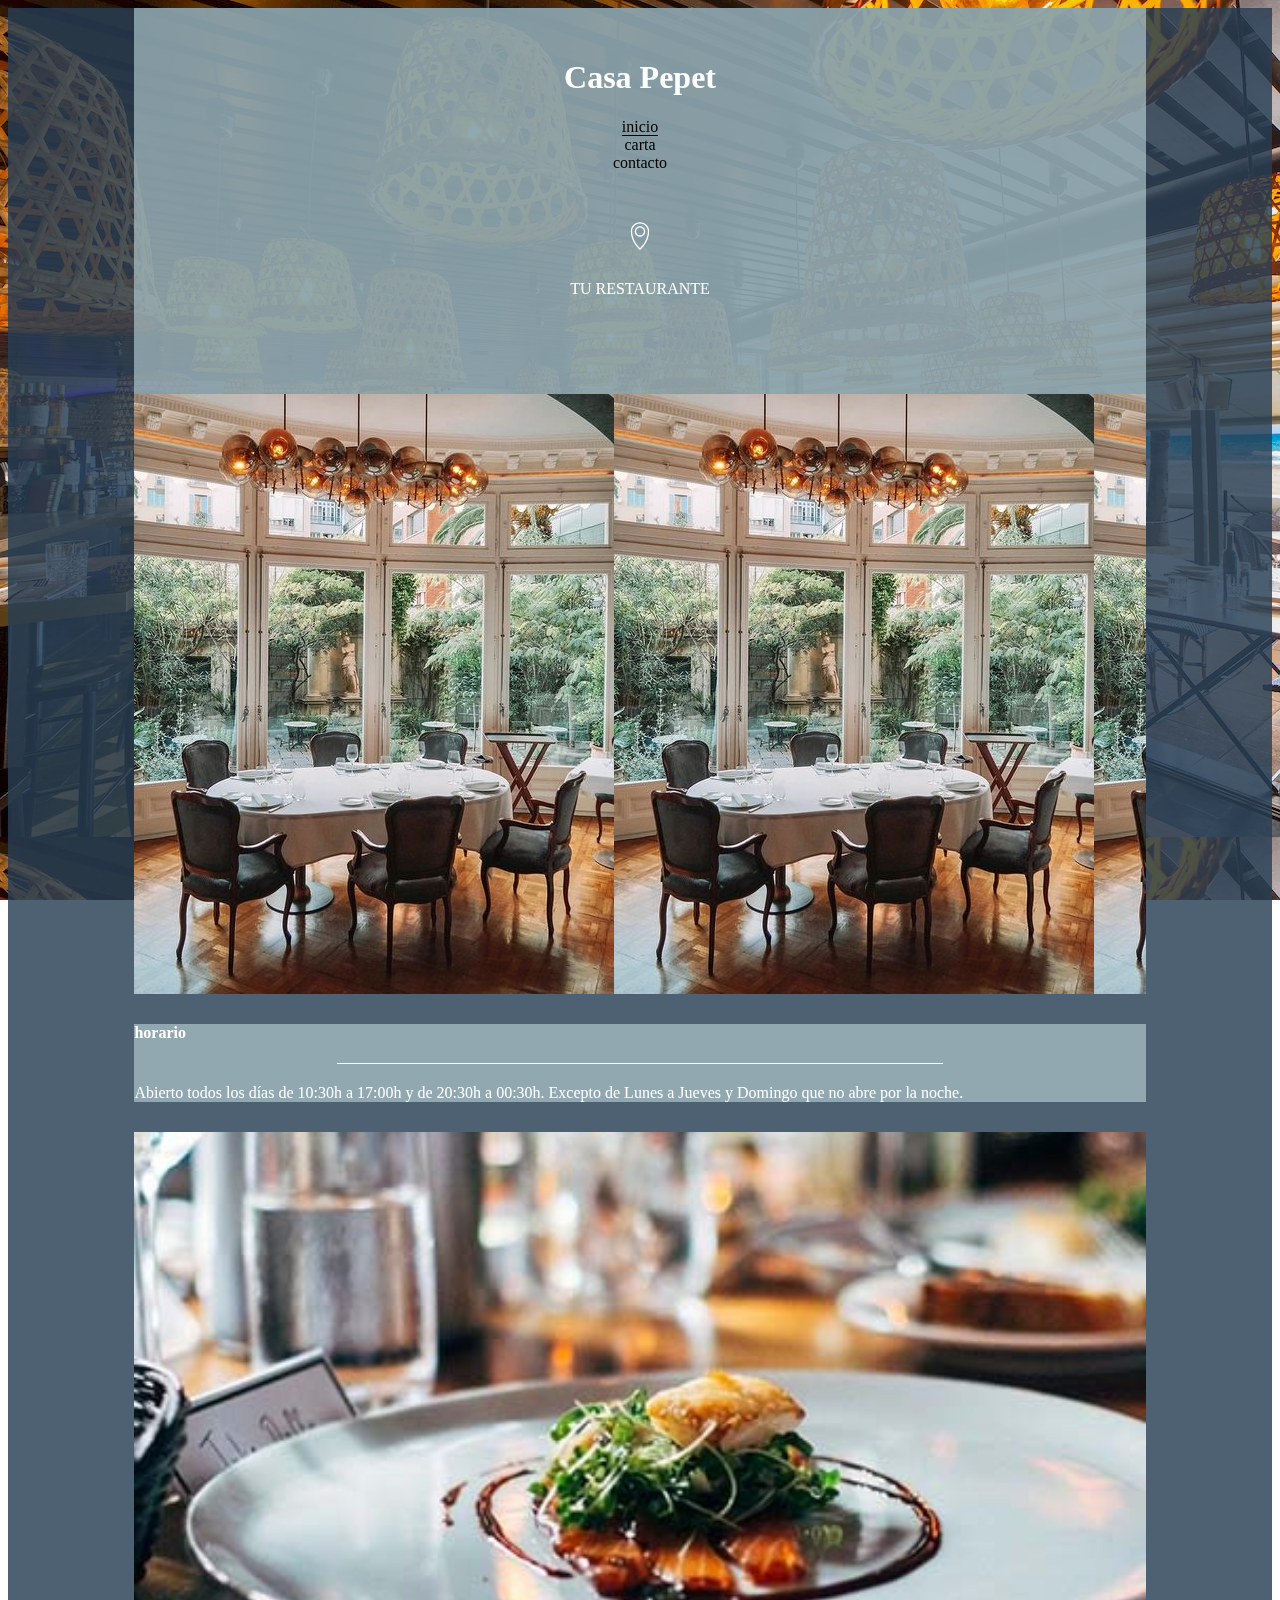
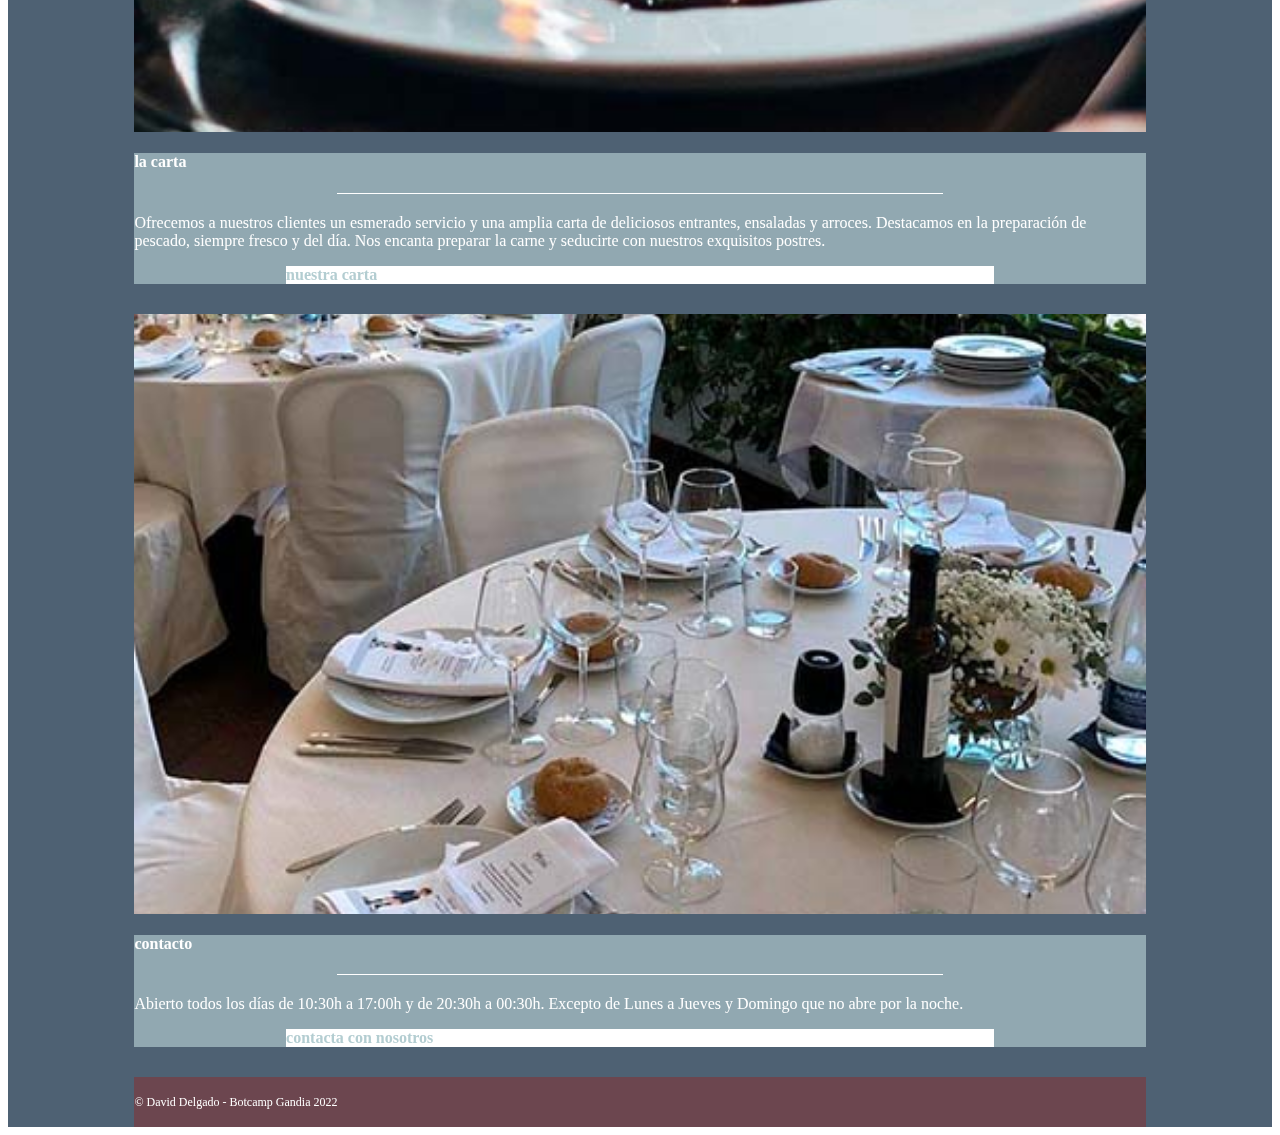
<file: index.html>
<!DOCTYPE html>
<html lang="en">
<head>
    <meta charset="UTF-8">
    <meta http-equiv="X-UA-Compatible" content="IE=edge">
    <meta name="viewport" content="width=device-width, initial-scale=1.0">
    <title>Casa Pepet</title>
    <link rel="stylesheet" href="style/styles.css">
    <!-- CSS only -->
    <link href="https://cdn.jsdelivr.net/npm/bootstrap@5.2.1/dist/css/bootstrap.min.css" rel="stylesheet" integrity="sha384-iYQeCzEYFbKjA/T2uDLTpkwGzCiq6soy8tYaI1GyVh/UjpbCx/TYkiZhlZB6+fzT" crossorigin="anonymous">
</head>
<body>
  <div class="bg"></div> <!-- Imagen fondo -->
  <div class="fondo"> <!-- Overlay -->

    <!-- Encabezado  -->
    <header >
      <div class="container encabezado">
        <div class="titulo">
          <h1 class="display-5">Casa Pepet</h1>
        </div>
        <div class="row justify-content-center nav py-2 text-center">
          <div class="col-3 text-end">
            <a href="./" class="activo">inicio</a>
          </div>
          <div class="col-3">
            <a href="./carta.html">carta</a>
          </div>
          <div class="col-3 text-start">
            <a href="./contacto.html">contacto</a>
          </div>
        </div>
        <div class="subtitulo">
          <svg class="svg-icon" viewBox="0 0 20 20">
            <path d="M10,1.375c-3.17,0-5.75,2.548-5.75,5.682c0,6.685,5.259,11.276,5.483,11.469c0.152,0.132,0.382,0.132,0.534,0c0.224-0.193,5.481-4.784,5.483-11.469C15.75,3.923,13.171,1.375,10,1.375 M10,17.653c-1.064-1.024-4.929-5.127-4.929-10.596c0-2.68,2.212-4.861,4.929-4.861s4.929,2.181,4.929,4.861C14.927,12.518,11.063,16.627,10,17.653 M10,3.839c-1.815,0-3.286,1.47-3.286,3.286s1.47,3.286,3.286,3.286s3.286-1.47,3.286-3.286S11.815,3.839,10,3.839 M10,9.589c-1.359,0-2.464-1.105-2.464-2.464S8.641,4.661,10,4.661s2.464,1.105,2.464,2.464S11.359,9.589,10,9.589"></path>
          </svg>
          <p class="display-6">TU RESTAURANTE</p>
        </div>
      </div>
    </header>

    <!-- Secciones -->

    <!-- Sección horario -->

    <div class="container horario-section px-3">
      <div class="row">
        <div class="col-12 col-md-6 separador1">
          <section class="separador">
        </div>
        <div class="col-12 col-md-6 horario-text">
          <section class="info p-3 horario contenedor d-flex align-items-center">
            <div class="text-center ">
              <h4 class="mx-auto">horario</h4>
              <div class="linea"></div>
              <p>Abierto todos los días de 10:30h a 17:00h y de 20:30h a 00:30h.
                Excepto de Lunes a Jueves y Domingo que no abre por la noche.</p>
              </div>
            </section>
          </div>
        </div>
      </section>
    </div>

    <!-- Seccion carta -->
    <div class="container carta-section">
      <div class="row">
        <div class="col-12 col-md-6 order-md-2 separador2">
          <section class="separador">
          </section>
        </div>
        <div class="col-12 col-md-6 order-md-1 carta-text">
          <section class="py-3 carta contenedor">
            <div class="container d-flex align-items-center" >
              <div>
                <div class="row" >
                  <div class="col text-center ">
                    <h4>la carta</h4>
                    <div class="linea"></div>
                  </div>
                </div>
                <div class="row">
                  <div class="col-12">
                    <p>Ofrecemos a nuestros clientes un esmerado servicio y una amplia carta de deliciosos entrantes, ensaladas y arroces. Destacamos en la preparación de pescado, siempre fresco y del día. Nos encanta preparar la carne y seducirte con nuestros exquisitos postres.</p>
                  </div>
                  <div class="col-12 text-center">
                    <p class="pa-3 boton"><a href="./carta.html">nuestra carta</a></p>
                  </div>
                </div>
              </div>
            </div>
          </section>
        </div>
      </div>
    </div>

    <!-- Sección contacto -->

    <div class="container contacto-section">
      <div class="row">
        <div class="col-12 col-md-6 separador3">
          <section class="separador"></section>
        </div>
        <div class="col-12 col-md-6 contacto-text">
          <section class="info py-3 contacto contenedor d-flex align-items-center px-3">
            <div class="text-center">
              <h4 class="mx-auto my-3">contacto</h4>
              <div class="linea"></div>
              <p>Abierto todos los días de 10:30h a 17:00h y de 20:30h a 00:30h.
                Excepto de Lunes a Jueves y Domingo que no abre por la noche.</p>
                <p class="pa-4 boton"><a href="./contacto.html">contacta con nosotros</a></p>
            </div>
          </section>
    
        </div>
      </div>
    </div>

<!-- Footer -->

    <footer>
      <div class="row text-center">
        <div class="col copy">
          &copy; David Delgado - Botcamp Gandia 2022
        </div>
      </div>
    </footer>
  </div>
    
    <!-- JavaScript Bundle with Popper -->
<script src="https://cdn.jsdelivr.net/npm/bootstrap@5.2.1/dist/js/bootstrap.bundle.min.js" integrity="sha384-u1OknCvxWvY5kfmNBILK2hRnQC3Pr17a+RTT6rIHI7NnikvbZlHgTPOOmMi466C8" crossorigin="anonymous"></script>
</body>
</html>
</file>
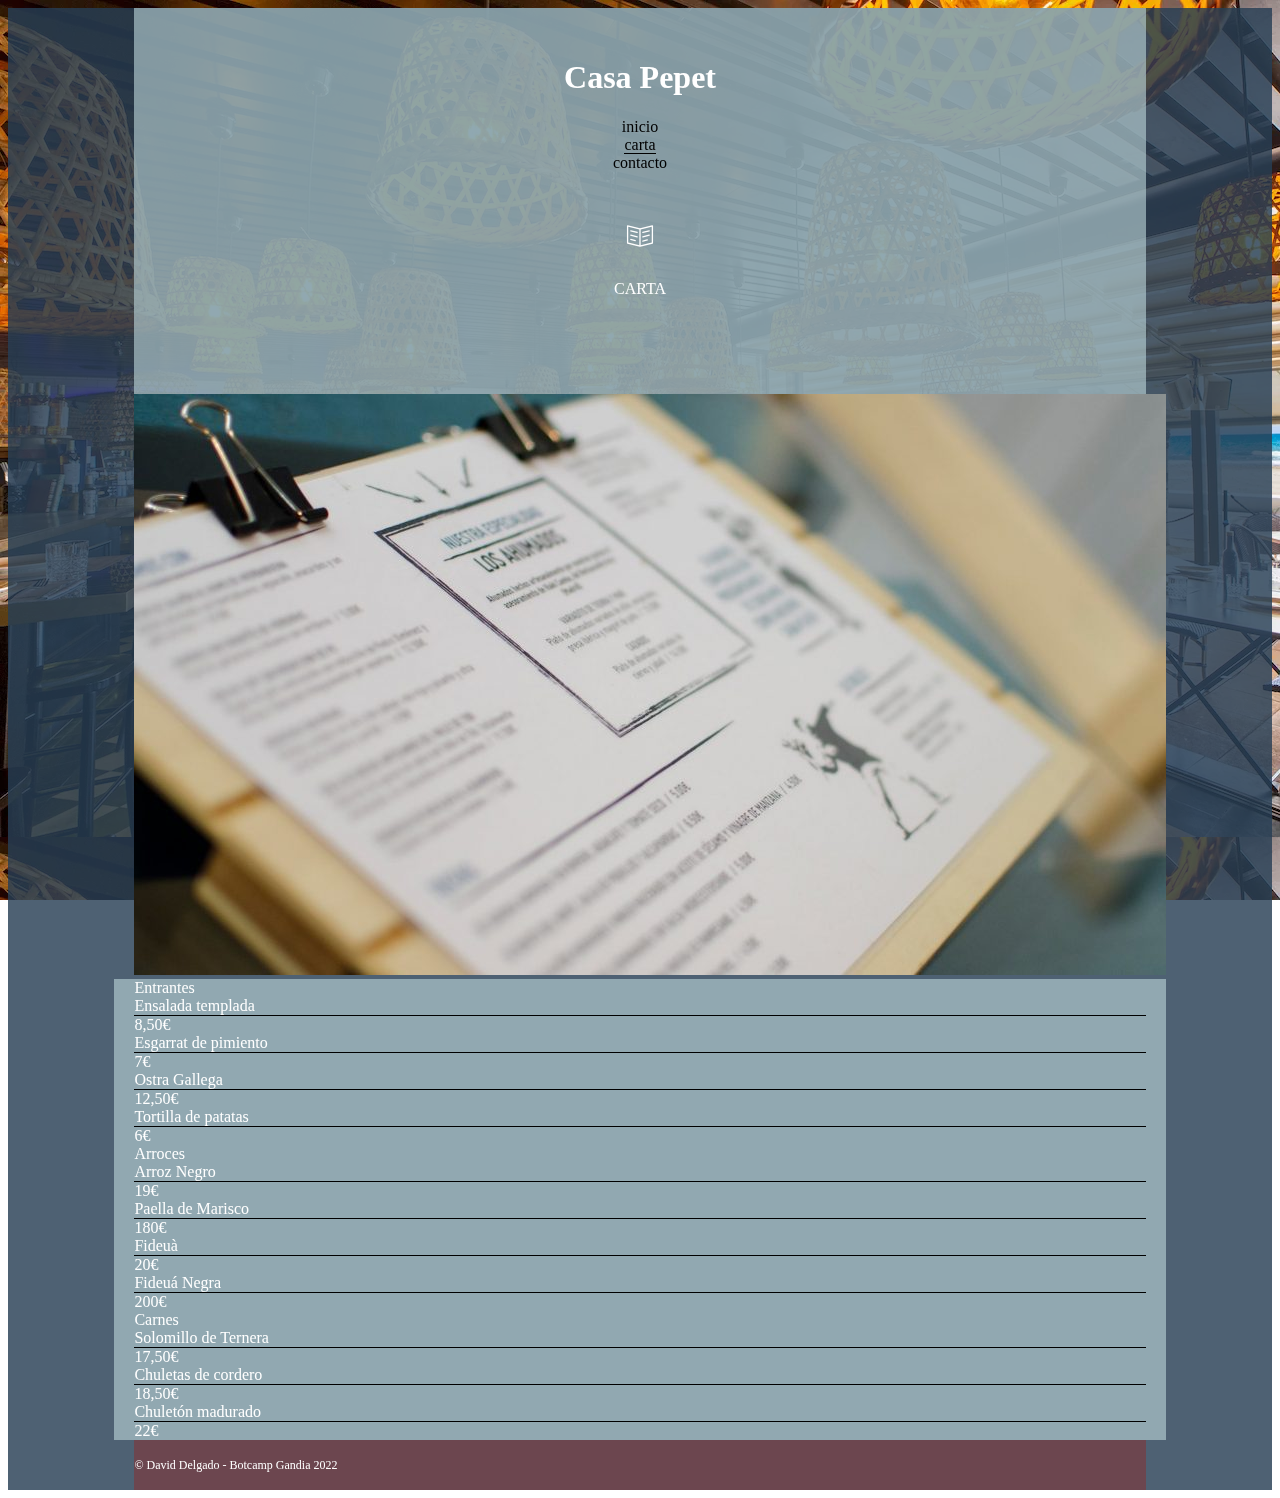
<file: carta.html>
<!DOCTYPE html>
<html lang="en">
<head>
    <meta charset="UTF-8">
    <meta http-equiv="X-UA-Compatible" content="IE=edge">
    <meta name="viewport" content="width=device-width, initial-scale=1.0">
    <title>Casa Pepet</title>
    <link rel="stylesheet" href="style/styles.css">
    <!-- CSS only -->
    <link href="https://cdn.jsdelivr.net/npm/bootstrap@5.2.1/dist/css/bootstrap.min.css" rel="stylesheet" integrity="sha384-iYQeCzEYFbKjA/T2uDLTpkwGzCiq6soy8tYaI1GyVh/UjpbCx/TYkiZhlZB6+fzT" crossorigin="anonymous">
</head>
<body>
  <div class="bg"></div>
  <div class="fondo">
    <header>
        <div class="encabezado">
          <div class="titulo">
            <h1 class="display-5">Casa Pepet</h1>
          </div>
          <div class="row justify-content-center nav py-2 text-center">
            <div class="col-3 text-end">
              <a href="./">inicio</a>
            </div>
            <div class="col-3 ">
              <a href="./carta.html" class="activo">carta</a>
            </div>
            <div class="col-3 text-start">
              <a href="./contacto.html">contacto</a>
            </div>
          </div>
          <div class="subtitulo">
            <svg class="svg-icon" viewBox="0 0 20 20">
							<path d="M8.627,7.885C8.499,8.388,7.873,8.101,8.13,8.177L4.12,7.143c-0.218-0.057-0.351-0.28-0.293-0.498c0.057-0.218,0.279-0.351,0.497-0.294l4.011,1.037C8.552,7.444,8.685,7.667,8.627,7.885 M8.334,10.123L4.323,9.086C4.105,9.031,3.883,9.162,3.826,9.38C3.769,9.598,3.901,9.82,4.12,9.877l4.01,1.037c-0.262-0.062,0.373,0.192,0.497-0.294C8.685,10.401,8.552,10.18,8.334,10.123 M7.131,12.507L4.323,11.78c-0.218-0.057-0.44,0.076-0.497,0.295c-0.057,0.218,0.075,0.439,0.293,0.495l2.809,0.726c-0.265-0.062,0.37,0.193,0.495-0.293C7.48,12.784,7.35,12.562,7.131,12.507M18.159,3.677v10.701c0,0.186-0.126,0.348-0.306,0.393l-7.755,1.948c-0.07,0.016-0.134,0.016-0.204,0l-7.748-1.948c-0.179-0.045-0.306-0.207-0.306-0.393V3.677c0-0.267,0.249-0.461,0.509-0.396l7.646,1.921l7.654-1.921C17.91,3.216,18.159,3.41,18.159,3.677 M9.589,5.939L2.656,4.203v9.857l6.933,1.737V5.939z M17.344,4.203l-6.939,1.736v9.859l6.939-1.737V4.203z M16.168,6.645c-0.058-0.218-0.279-0.351-0.498-0.294l-4.011,1.037c-0.218,0.057-0.351,0.28-0.293,0.498c0.128,0.503,0.755,0.216,0.498,0.292l4.009-1.034C16.092,7.085,16.225,6.863,16.168,6.645 M16.168,9.38c-0.058-0.218-0.279-0.349-0.498-0.294l-4.011,1.036c-0.218,0.057-0.351,0.279-0.293,0.498c0.124,0.486,0.759,0.232,0.498,0.294l4.009-1.037C16.092,9.82,16.225,9.598,16.168,9.38 M14.963,12.385c-0.055-0.219-0.276-0.35-0.495-0.294l-2.809,0.726c-0.218,0.056-0.351,0.279-0.293,0.496c0.127,0.506,0.755,0.218,0.498,0.293l2.807-0.723C14.89,12.825,15.021,12.603,14.963,12.385"></path>
						</svg>
            <p class="display-6">CARTA</p>

          </div>
        </div>
    </header>
    <section class="separador">
      <div class="container">
        <div class="row">
          <img class="pa-0" src="img/carta.jpg" alt="">
        </div>
      </div>
    </section>
    <section class="contenedor">
      <div class="container fluid py-3 ">
        <!-- Entrentes -->
        <div class="row">
          <div class="col text-center py-2">Entrantes</div>
        </div>
        <div class="row">
          <div class="col-auto">Ensalada templada</div>
          <div class="col activo"></div>
          <div class="col-auto">8,50€</div>
        </div>
        <div class="row">
          <div class="col-auto">Esgarrat de pimiento</div>
          <div class="col activo"></div>
          <div class="col-auto">7€</div>
        </div>
        <div class="row">
          <div class="col-auto">Ostra Gallega</div>
          <div class="col activo"></div>
          <div class="col-auto">12,50€</div>
        </div>
        <div class="row mb-2">
          <div class="col-auto">Tortilla de patatas</div>
          <div class="col activo"></div>
          <div class="col-auto">6€</div>
        </div>
        <!-- Arroces -->
        <div class="row">
          <div class="col text-center  py-2">Arroces</div>
        </div>
        <div class="row">
          <div class="col-auto">Arroz Negro</div>
          <div class="col activo"></div>
          <div class="col-auto">19€</div>
        </div>
        <div class="row">
          <div class="col-auto">Paella de Marisco</div>
          <div class="col activo"></div>
          <div class="col-auto">180€</div>
        </div>
        <div class="row">
          <div class="col-auto">Fideuà</div>
          <div class="col activo"></div>
          <div class="col-auto">20€</div>
        </div>
        <div class="row  mb-2">
          <div class="col-auto">Fideuá Negra</div>
          <div class="col activo"></div>
          <div class="col-auto">200€</div>
        </div>
        <!-- Carnes -->
        <div class="row">
          <div class="col text-center  py-2">Carnes</div>
        </div>
        <div class="row">
          <div class="col-auto">Solomillo de Ternera</div>
          <div class="col activo"></div>
          <div class="col-auto">17,50€</div>
        </div>
        <div class="row">
          <div class="col-auto">Chuletas de cordero</div>
          <div class="col activo"></div>
          <div class="col-auto">18,50€</div>
        </div>
        <div class="row mb-3">
          <div class="col-auto">Chuletón madurado</div>
          <div class="col activo"></div>
          <div class="col-auto">22€</div>
        </div>
      </div>
    </section>
    <footer>
      <div class="row text-center align-middle">
        <div class="col copy">
          &copy; David Delgado - Botcamp Gandia 2022
        </div>
      </div>
    </footer>
    
    <!-- JavaScript Bundle with Popper -->
<script src="https://cdn.jsdelivr.net/npm/bootstrap@5.2.1/dist/js/bootstrap.bundle.min.js" integrity="sha384-u1OknCvxWvY5kfmNBILK2hRnQC3Pr17a+RTT6rIHI7NnikvbZlHgTPOOmMi466C8" crossorigin="anonymous"></script>
</body>
</html>
</file>
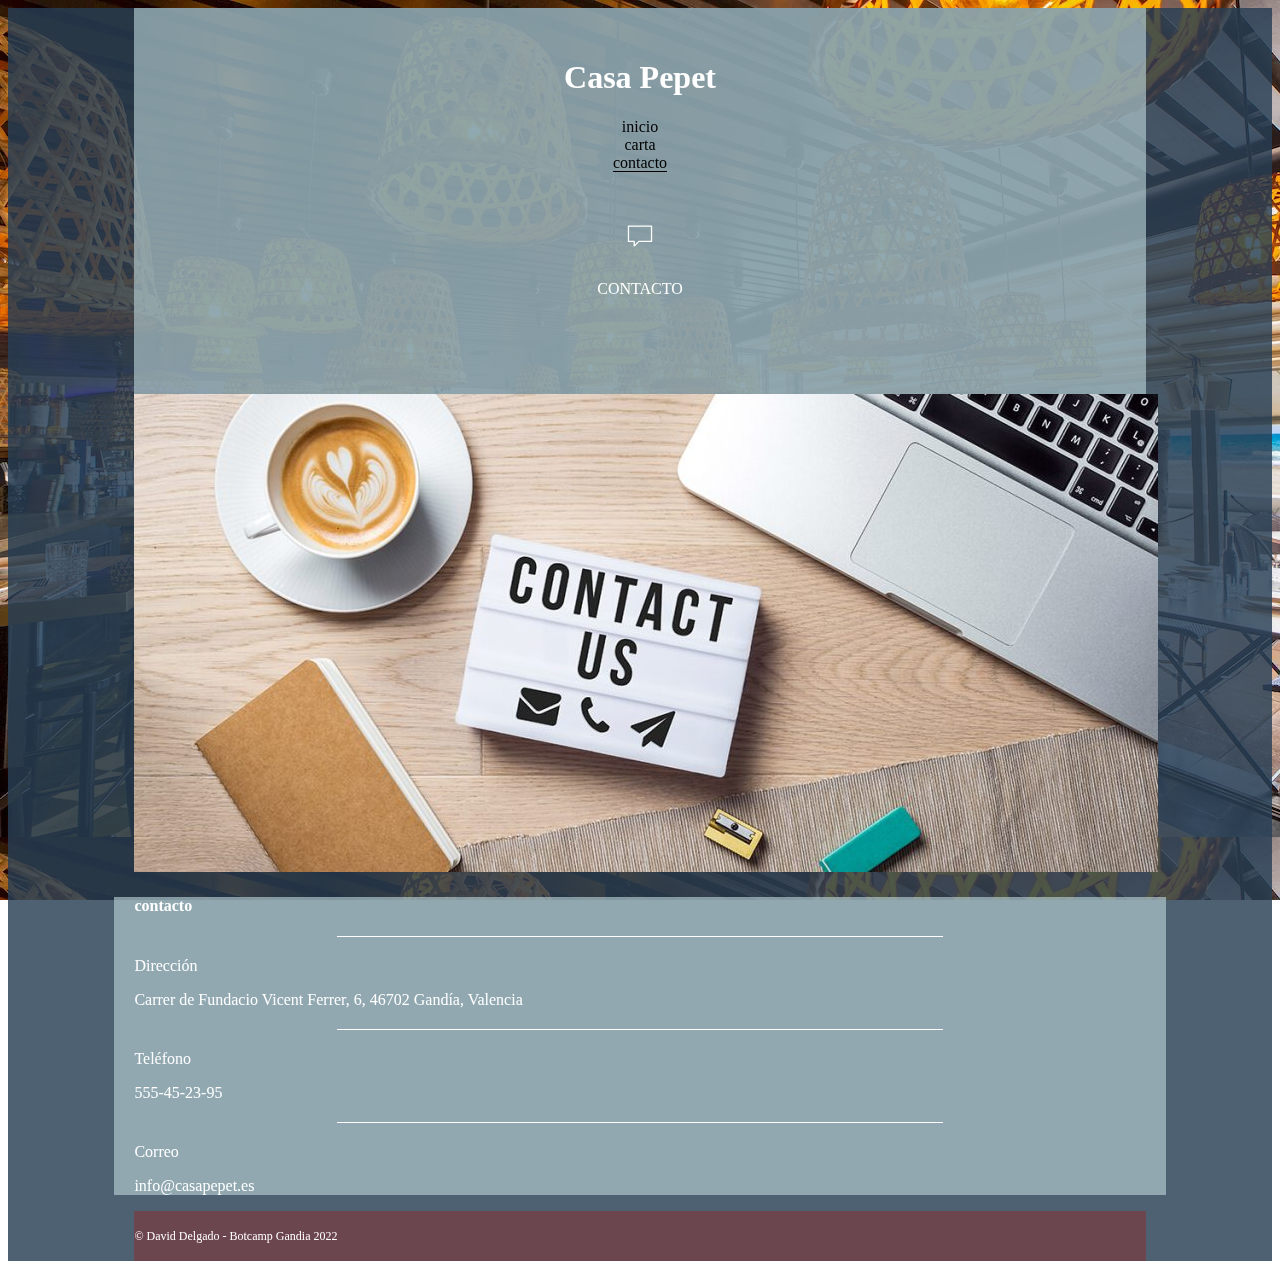
<file: contacto.html>
<!DOCTYPE html>
<html lang="en">
<head>
    <meta charset="UTF-8">
    <meta http-equiv="X-UA-Compatible" content="IE=edge">
    <meta name="viewport" content="width=device-width, initial-scale=1.0">
    <title>Casa Pepet</title>
    <link rel="stylesheet" href="style/styles.css">
    <!-- CSS only -->
    <link href="https://cdn.jsdelivr.net/npm/bootstrap@5.2.1/dist/css/bootstrap.min.css" rel="stylesheet" integrity="sha384-iYQeCzEYFbKjA/T2uDLTpkwGzCiq6soy8tYaI1GyVh/UjpbCx/TYkiZhlZB6+fzT" crossorigin="anonymous">
</head>
<body>
  <div class="bg"></div>
  <div class="fondo">
    <header>
        <div class="encabezado">
          <div class="titulo">
            <h1 class="display-5">Casa Pepet</h1>
          </div>
          <div class="row justify-content-center nav py-2 text-center">
            <div class="col-3 text-end">
              <a href="./">inicio</a>
            </div>
            <div class="col-3 ">
              <a href="./carta.html">carta</a>
            </div>
            <div class="col-3 text-start">
              <a href="./contacto.html" class="activo">contacto</a>
            </div>
          </div>
          <div class="subtitulo">
            <svg class="svg-icon" viewBox="0 0 20 20">
							<path d="M17.211,3.39H2.788c-0.22,0-0.4,0.18-0.4,0.4v9.614c0,0.221,0.181,0.402,0.4,0.402h3.206v2.402c0,0.363,0.429,0.533,0.683,0.285l2.72-2.688h7.814c0.221,0,0.401-0.182,0.401-0.402V3.79C17.612,3.569,17.432,3.39,17.211,3.39M16.811,13.004H9.232c-0.106,0-0.206,0.043-0.282,0.117L6.795,15.25v-1.846c0-0.219-0.18-0.4-0.401-0.4H3.189V4.19h13.622V13.004z"></path>
						</svg>
            <p class="display-6">CONTACTO</p>

          </div>
        </div>
    </header>
    <section class="separador">
      <div class="container">
        <div class="row">
          <img class="pa-0" src="img/contacto.jpg" alt="">
        </div>
      </div>
    </section>
    <section class="contacto-bg contenedor py-3">
      <div class="text-center">
        <h4 class="mx-auto">contacto</h4>
        <div class="linea"></div>
        <p>Dirección</p>
        <p>Carrer de Fundacio Vicent Ferrer, 6, 46702 Gandía, Valencia</p>
        <div class="linea"></div>
        <p>Teléfono</p>
        <p>555-45-23-95</p>
        <div class="linea"></div>
        <p>Correo</p>
        <p><a href="mailto:info@casapepet.com">info@casapepet.es</a> </p>
      </div>
    </section>
    <footer>
      <div class="row text-center align-middle">
        <div class="col copy">
          &copy; David Delgado - Botcamp Gandia 2022
        </div>
      </div>
    </footer>
    
    <!-- JavaScript Bundle with Popper -->
<script src="https://cdn.jsdelivr.net/npm/bootstrap@5.2.1/dist/js/bootstrap.bundle.min.js" integrity="sha384-u1OknCvxWvY5kfmNBILK2hRnQC3Pr17a+RTT6rIHI7NnikvbZlHgTPOOmMi466C8" crossorigin="anonymous"></script>
</body>
</html>
</file>
<file: style/styles.css>
:root {
  --marron: #6c464f;
  --rosa: #9E768F;
  --azul-oscuro: #9FA4C4;
  --azul-claro: #B3CDD1;
  --verde: #C7F0BD
}

/* Fondo */
.bg {
  z-index: -1;
  position: fixed;
  top: 0;
  left: 0;
  height: 100%;
  width: 100%;
  background-image: url("../img/portada.webp");
  background-attachment: fixed;
}

.fondo {

  background: rgba(39,62,84,0.82);
  overflow: hidden;
  height: 100%;
  width: 100%;
  margin: 0;
  z-index: 2;  
  
}



/* Helpers */

.activo {
  border-bottom: 1px solid black;
}

.separador {
  width: 80%;
  margin: 0 auto;
}

.separador img {
  padding: 0;
}

.linea{
  width: 60%;
  margin: 0 auto;
  border-bottom: 1px solid white;
  margin-top: 20px;
  margin-bottom: 20px;
}

.contenedor {
  width: 80%;
  margin: 0 auto;
  padding: 0 20px 0 20px;
  background-color: #b3cdd1a8;
  color: white;
}

.boton {
  width: 70%;
  margin: 0 auto;
  background-color: white;
  transition: all 0.5s;
  margin-bottom: 30px;
}

.boton a {
  text-decoration: none;
  color: #b3cdd1 !important;
  font-weight: bold;
  transition: all 0.5s;
}

.boton:hover {
  background-color: transparent;
}
.boton:hover a{
  color: white !important;
}

/* Home */

.encabezado {
  width: 80% !important;
  margin: 0 auto;
  text-align: center;
  color: white;
  background-color: #b3cdd1a8;
}

.titulo {
  padding-top: 30px;
}

.subtitulo {
  padding: 40px 0 80px 0;
}

.nav a {
  text-decoration: none;
  color:#000;
}

/* Sección horario */

.separador1 {
  height: 600px;
  width: 100%;;
  overflow: hidden;
  background-image: url(../img/salon1.jpg);
  margin: 0;
  padding: 0;
}


.horario-section {
  width: 80% !important;
  margin: 0 auto;
  padding: 0;
}

.horario {
  width: 100%;
  height: 100%;
  padding: 0 !important;
  margin-bottom: 30px;
}
.horario-text {
  padding: 0 !important;
}
.horario h4 {
  margin-top: 30px;;
}




/* Header carta section */

.separador2 {
  height: 600px;
  width: 100%;
  overflow: hidden;
  background-image: url(../img/salon2_ok.jpg);
  background-position: center;
  background-repeat: no-repeat;
  background-size: cover;
  margin: 0;
  padding: 0;
}
.carta-section {
  width: 80% !important;
  margin: 0 auto;
  padding: 0;
  position: relative;
}


.carta .container {
  height: 100%;
}


.carta {
  width: 100%;
  height: 100%;
  padding: 0 !important;
  margin-bottom: 30px;
  
}
.carta-text {
  padding: 0 !important;
}


/* Header contacto section */

.separador3 {
  height: 600px;
  width: 100%;
  overflow: hidden;
  background-image: url(../img/salon3.jpg);
  background-position: center;
  background-repeat: no-repeat;
  background-size: cover;
  margin: 0;
  padding: 0;
}

.contacto-section {
  width: 80% !important;
  margin: 0 auto;
  padding: 0;
}



.contacto {
  width: 100%;
  height: 100%;
  padding: 0 !important;
}
.contacto-text {
  padding: 0 !important;
}

/* Footer */

footer {
  width: 80%;
  height: 50px;
  background-color: var(--marron);
  color: white;
  position: relative;
  margin: 0 auto;
  
}

footer .copy {
  margin: 0;
  position: absolute;
  top: 50%;
  -ms-transform: translateY(-50%);
  transform: translateY(-50%);
  font-size: 12px;
} 


/* Carta */



.carta-bg {
  width: 80%;
  margin: 0 auto;
  background-color: #ffffff;
}

/* Contacto */

.contacto-bg a {
  text-decoration: none;
  color: white;
}


.contacto-bg a:hover {
  text-decoration: underline;
  color: white;
}




/* -----
SVG Icons - svgicons.sparkk.fr
----- */

.svg-icon {
  width: 2em;
  height: 3em;
}

.svg-icon path,
.svg-icon polygon,
.svg-icon rect {
  fill: white;
}

.svg-icon circle {
  stroke: white;
  stroke-width: 1;
}
</file>
